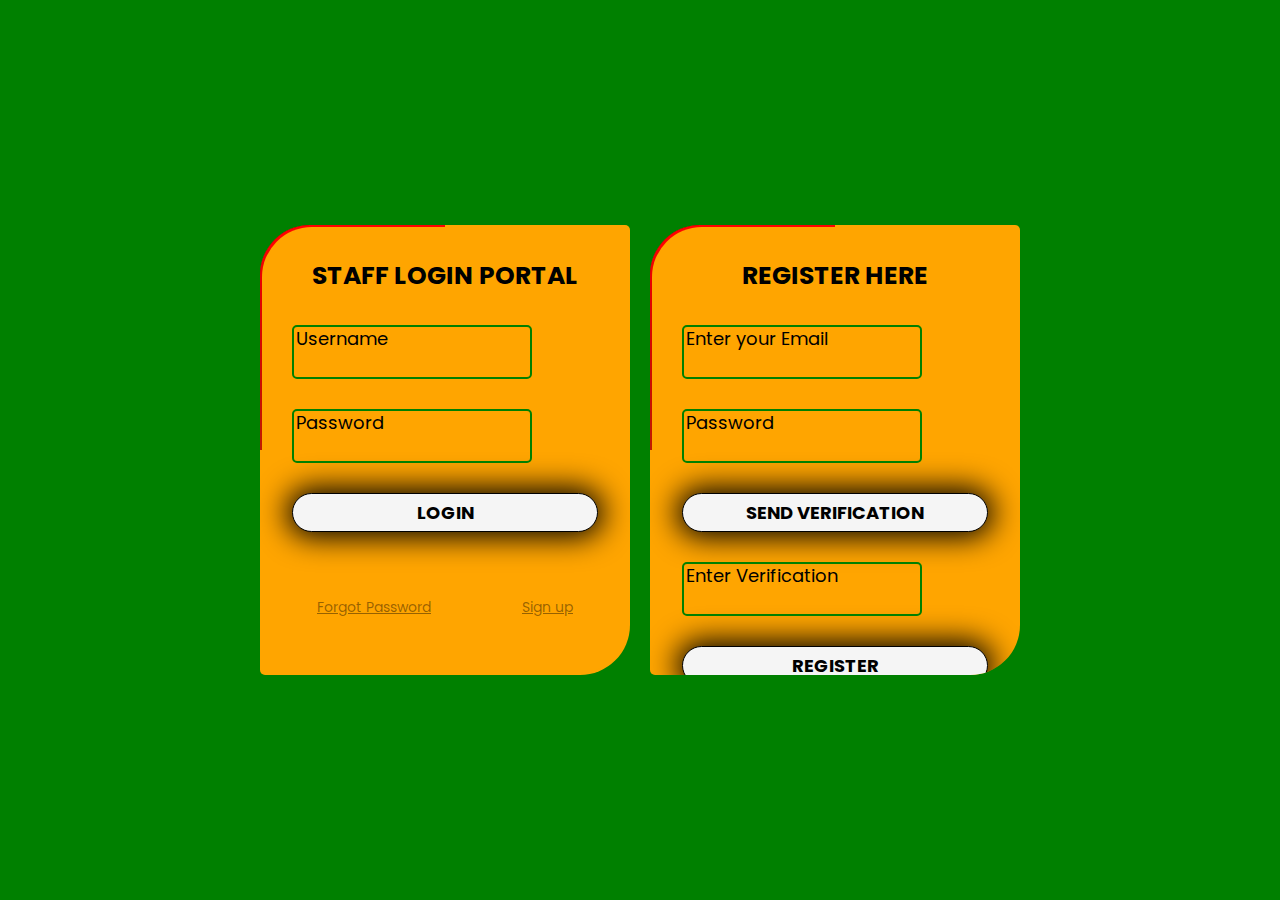
<file: stafflogin.html>
<!DOCTYPE html>
<html lang="en">
<head>
    <meta charset="UTF-8">
    <meta name="viewport" content="width=device-width, initial-scale=1.0">
    <title>Staff Portal</title>
    <link rel="stylesheet" href="stafflogin.css">

</head>
<body>
    <div class="box">
        <form action="">
            <h1>STAFF LOGIN PORTAL</h1>
            <div class="inputBox">
                <input type="text" required>
                <span>Username</span>
                <i></i>
            </div>
            <div class="inputBox">
                <input type="password" required>
                <span>Password</span>
                <i></i>
            </div>
            <input type="submit" value="LOGIN">
            <DIV class="links">
                <a href="#">Forgot Password</a>
                <a href="#">Sign up</a>
                
            </DIV>
            <a href="index.html">Go Back Home</a>
        </form>
    </div>

    <div class="section"></div><!---adds space between 2 boxes--->
  </div>
   <div class="box">
        <form action="">
            <h1>REGISTER HERE</h1>
            <div class="inputBox">
                <input type="text" required>
                <span>Enter your Email</span>
                <i></i>
            </div>
            <div class="inputBox">
                <input type="password" required>
                <span>Password</span>
                <i></i>
            </div>

            <input type="submit" value="SEND VERIFICATION">

            <div class="inputBox">
                <input type="verification" required>
                <span>Enter Verification</span>
                <i></i>
            </div>
            <input type="submit" value="REGISTER">

            <DIV>
                <h2>For Staff Members Only</h2> 
            </DIV>
           
        </form>
    </div>
    
</body>

</html>
</file>
<file: stafflogin.css>
@import url('https://fonts.googleapis.com/css2?family=poppins:wght@300;400;500;600;700;800;900&display=swap');
*{
    margin: 0%;
    padding: 0;
    box-sizing: border-box;
    font-family:'poppins',sans-serif;
}
body{
    display: flex;
    justify-content: center;
    align-items: center;
    background-color: green;
    min-height: 100vh;
    
}
.box{
    position: relative;
    width: 370px;
    height: 450px;
    background: orange;
    border-radius: 50px 5px;
    overflow: hidden;
}
.box::before{
    content: '';
    position: absolute;
    top: -50%;
    left: -50%;
    width: 370px;
    height: 450px;
    background: linear-gradient(60deg,transparent,black,black);
    transform-origin: bottom right;
    animation: animate 6s linear infinite;
}
.box::after{
    content: '';
    position: absolute;
    top: -50%;
    left: -50%;
    width: 370px;
    height: 450px;
    background: linear-gradient(60deg,transparent,red,red);
    transform-origin: bottom right;
    animation: animate 6s linear infinite;
    animation-delay: -3s;
}
@keyframes animate
{
    0%
    {
        transform: rotate(0deg);
    }
    100%
    {
        transform: rotate(360deg);
    }
}
form{
    position:absolute ;
    inset: 2px;
    border-radius: 50px 5px;
    background: orange;
    z-index: 10;
    display: flex;
    flex-direction: column;
    padding: 30px 30px;
}
h1{
    color: black;
    font-size: 25px;
    text-align: center;

}
.inputBox{
    position: relative;
    width: 300px;
    margin-top: 30px;
}
.inputBox input{
    position: relative;
    width:80% ;
    padding: 20px 10px 10px;
    background: none;
    border: 2px solid green;
    border-radius: 5PX;
    color: black;
    font-size: smaller;
    letter-spacing: 0.05em;
    z-index: 10;
}
/*designing input button*/
input[type= "submit"]
{
    font-size: 18px;
    border:1px solid black;
    outline: none;
    background: whitesmoke;
    padding: 5px;
    margin-top: 30px;
    border-radius: 90px;
    font-weight: 700;
    cursor: pointer;
    box-shadow: 0 0 30px 5px black;
}
/*......to add the black grey colour in the login button after you press*/
input[type= "submit"]:hover
{
    background: linear-gradient(350deg,black,rgba(245, 245, 245, 0.555));
    opacity: 0.9;
}


.inputBox span{
    position: absolute;
    left: 4px;
    padding: 20px,10px,10px;
    font-size: 18px;
    letter-spacing: 0px;
    transition: 0.5s;
}
/*...to turn the span(pass/username) to red,move them t o negative side  and change the font size*/ 
.inputBox input:valid ~ span
{
    color: rgba(20, 20, 20, 0.418);
    
    transform: translateX(-10px) translateY(-20px);
    font-size: 80%;
}
.links{
    display: flex;
   justify-content: space-between; 

}
.links a{
    margin: 25px;
    font-size: 14px;
    color: rgba(0, 0, 0, 0.411);
    text-decoration: underline;
}
.links a:hover{
    color: red;
    font-size: 16px;
}
a{
    color: black;
    font-size: small;
    padding-top: 40px;
    margin-left: 20px;
}
a:hover{
    color: red;
}
h2{
    margin-top: 0px;
    color: rgb(214, 21, 21);
}
.section{
    padding-left: 20px;
}
</file>
